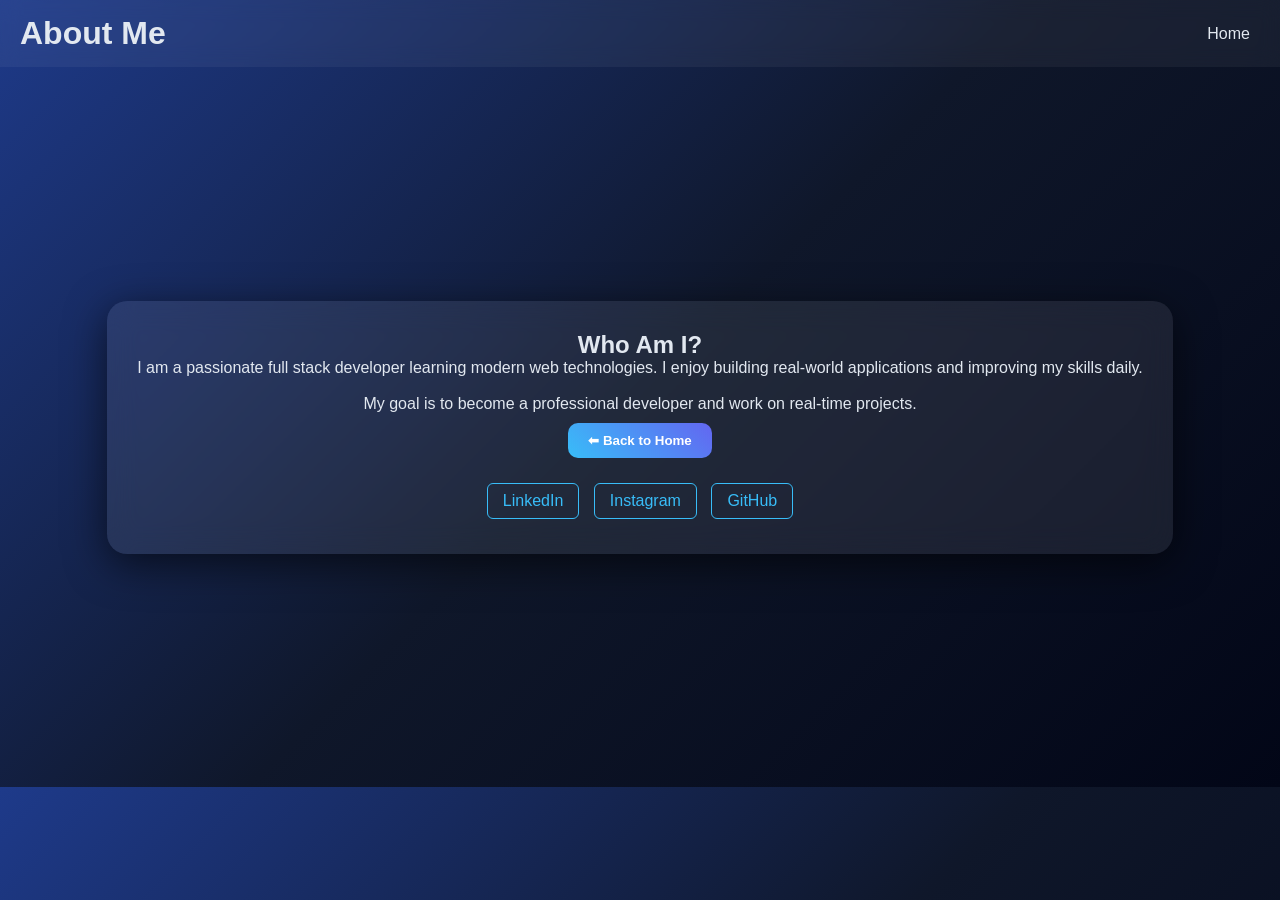
<file: about.html>
<!DOCTYPE html>
<html lang="en">
<head>
    <meta charset="UTF-8">
    <meta name="viewport" content="width=device-width, initial-scale=1.0">
    <title>About | Uday Sai</title>
    <link rel="stylesheet" href="style.css">
</head>
<body>

<header>
    <h1>About Me</h1>

    <div class="menu-toggle" onclick="toggleMenu()">☰</div>

    <nav id="nav">
        <a href="index.html">Home</a>
    </nav>
</header>

<section class="hero">
    <div class="card">

        <h2>Who Am I?</h2>

        <p>
            I am a passionate full stack developer learning modern web technologies.
            I enjoy building real-world applications and improving my skills daily.
        </p>

        <br>

        <p>
            My goal is to become a professional developer and work on real-time projects.
        </p>

        <a href="index.html">
            <button class="btn">⬅ Back to Home</button>
        </a>

        <!-- SOCIAL -->
        <div class="social-links">
            <a href="https://linkedin.com/in/yourusername" target="_blank">LinkedIn</a>
            <a href="https://instagram.com/yourusername" target="_blank">Instagram</a>
            <a href="https://github.com/yourusername" target="_blank">GitHub</a>
        </div>

    </div>
</section>

<script src="script.js"></script>
</body>
</html>
</file>
<file: style.css>
/* PARTICLES BACKGROUND */
#particles-js {
    position: fixed;
    width: 100%;
    height: 100%;
    z-index: -1;
    top: 0;
    left: 0;
}/* RESET */
* {
    margin: 0;
    padding: 0;
    box-sizing: border-box;
}

/* 🌌 PROFESSIONAL GRADIENT */
body {
    font-family: Arial, sans-serif;
    background: linear-gradient(135deg, #1e3a8a, #0f172a, #020617);
    color: #e2e8f0;
    transition: 0.3s;
}

/* LIGHT MODE */
body.light {
    background: linear-gradient(135deg, #f8fafc, #e2e8f0);
    color: #0f172a;
}

/* NAVBAR */
header {
    display: flex;
    justify-content: space-between;
    align-items: center;
    padding: 15px 20px;
    background: rgba(255,255,255,0.05);
    backdrop-filter: blur(10px);
}

/* MENU */
.menu-toggle {
    display: none;
    font-size: 24px;
    cursor: pointer;
}

/* NAV LINKS */
nav {
    display: flex;
}

nav a {
    margin: 0 10px;
    text-decoration: none;
    color: #e2e8f0;
}

/* HERO */
.hero {
    display: flex;
    justify-content: center;
    align-items: center;
    height: 80vh;
}

/* CARD */
.card {
    background: rgba(255,255,255,0.08);
    padding: 30px;
    border-radius: 20px;
    text-align: center;
    backdrop-filter: blur(15px);
    box-shadow: 0 10px 40px rgba(0,0,0,0.6);
}

/* PROFILE */
.profile-img {
    width: 120px;
    border-radius: 50%;
    margin-bottom: 10px;
}

/* BUTTON */
.btn {
    margin-top: 10px;
    padding: 10px 20px;
    border: none;
    border-radius: 10px;
    cursor: pointer;
    background: linear-gradient(45deg, #38bdf8, #6366f1);
    color: white;
    font-weight: bold;
}

.btn:hover {
    transform: scale(1.05);
    box-shadow: 0 0 15px #38bdf8;
}

/* SOCIAL */
.social-links {
    margin-top: 20px;
}

.social-links a {
    display: inline-block;
    margin: 5px;
    padding: 8px 15px;
    border-radius: 6px;
    color: #38bdf8;
    text-decoration: none;
    border: 1px solid #38bdf8;
}

.social-links a:hover {
    background: #38bdf8;
    color: white;
}

/* CARDS */
.cards {
    display: flex;
    justify-content: center;
    gap: 20px;
    flex-wrap: wrap;
}

/* SECTIONS */
section {
    padding: 50px 20px;
    text-align: center;
}

/* MOBILE MENU */
@media (max-width: 768px) {

    .menu-toggle {
        display: block;
    }

    nav {
        display: none;
        flex-direction: column;
        width: 100%;
        text-align: center;
    }

    nav.active {
        display: flex;
    }

    .hero {
        height: auto;
        padding: 40px;
    }

    .card {
        width: 90%;
    }
}
</file>
